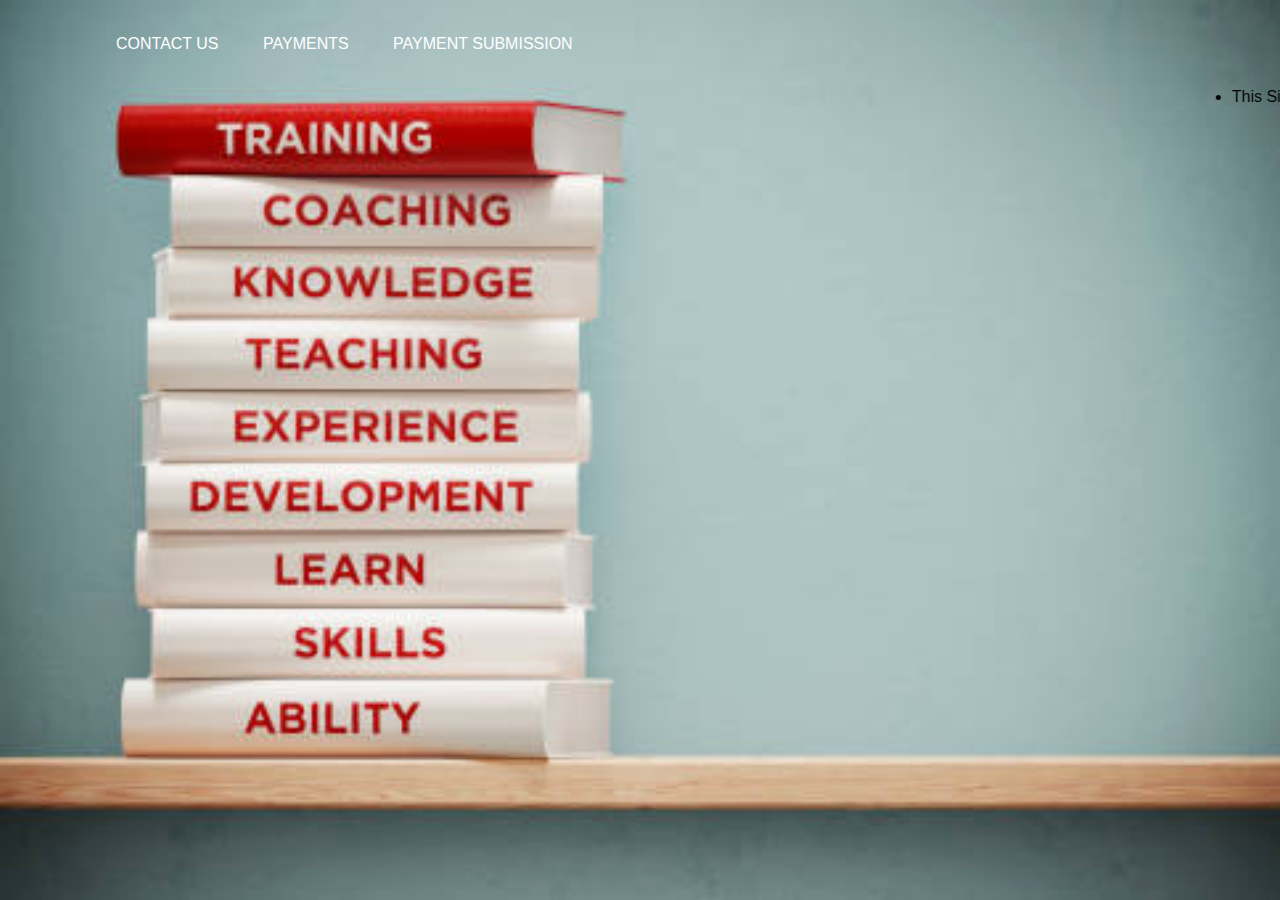
<file: index.html>
<!DOCTYPE html>
<html lang="en" dir="ltr">
  <head>
    <meta charset="utf-8">
    <title>Home page</title>
    <link rel="stylesheet" href="index.css">
  </head>
  <body >
    <div class="banner">
      <div class="navbar">
<ul>
  <li>  <a href="contact.html">contact us</a></li>
       <li><a href="subscription.html">payments</a></li>
       <li><a href="submission.html"> Payment Submission</a></li>
</ul>
      </div>
      <marquee><li>This site is under consruction</li></marquee>
      <div class="content">
      </div>
    </div>
      </body>
</html>
</file>
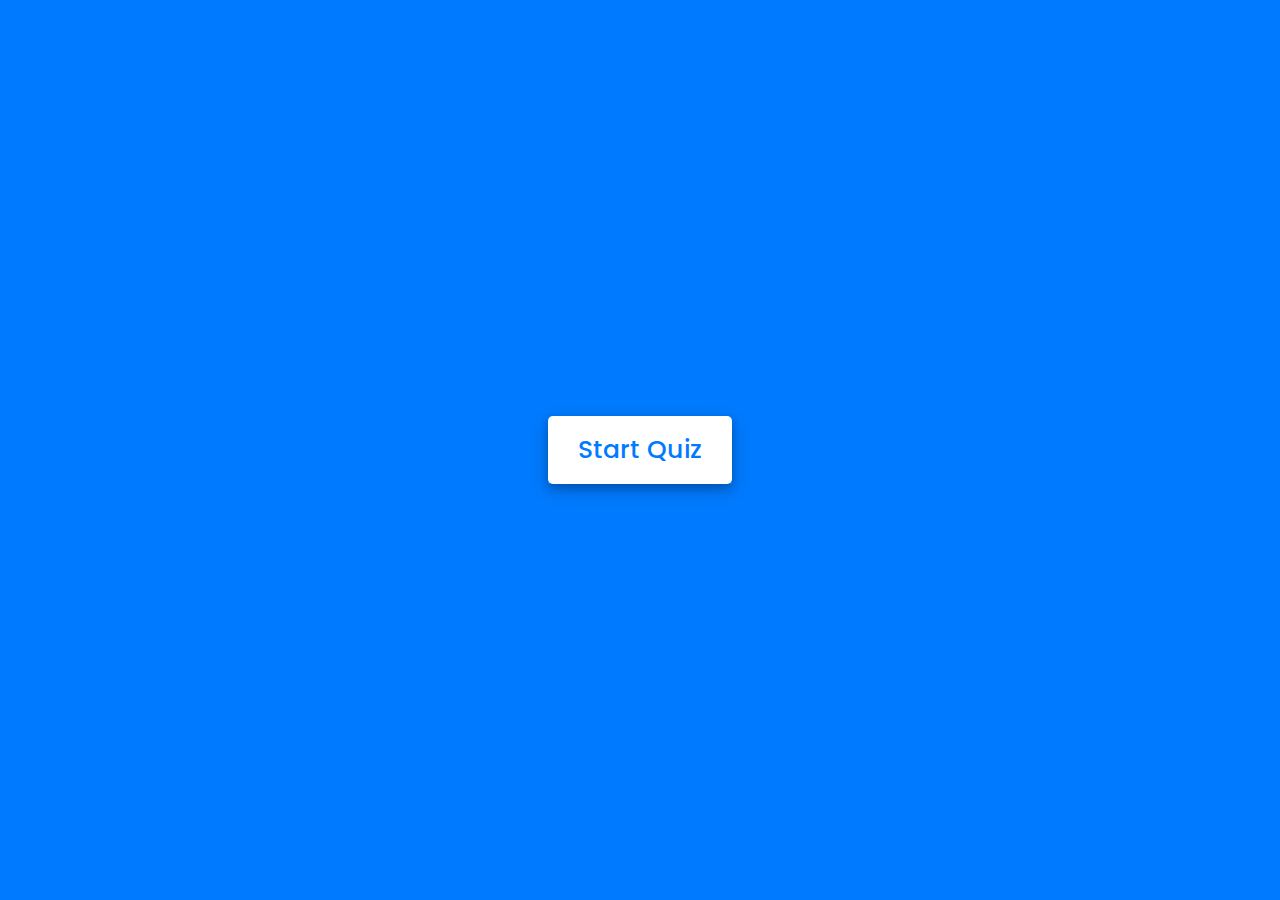
<file: Stuff/Quiz Application with Timer/index.html>
<!-- Created By CodingNepal - www.codingnepalweb.com  -->
<!DOCTYPE html>
<html lang="en">
<head>
    <meta charset="UTF-8">
    <meta name="viewport" content="width=device-width, initial-scale=1.0">
    <title>Awesome Quiz App | CodingNepal</title>
    <link rel="stylesheet" href="style.css">
    <!-- FontAweome CDN Link for Icons-->
    <link rel="stylesheet" href="https://cdnjs.cloudflare.com/ajax/libs/font-awesome/5.15.3/css/all.min.css"/>
</head>
<body>
    <!-- start Quiz button -->
    <div class="start_btn"><button>Start Quiz</button></div>

    <!-- Info Box -->
    <div class="info_box">
        <div class="info-title"><span>Some Rules of this Quiz</span></div>
        <div class="info-list">
            <div class="info">1. You will have only <span>15 seconds</span> per each question.</div>
            <div class="info">2. Once you select your answer, it can't be undone.</div>
            <div class="info">3. You can't select any option once time goes off.</div>
            <div class="info">4. You can't exit from the Quiz while you're playing.</div>
            <div class="info">5. You'll get points on the basis of your correct answers.</div>
        </div>
        <div class="buttons">
            <button class="quit">Exit Quiz</button>
            <button class="restart">Continue</button>
        </div>
    </div>

    <!-- Quiz Box -->
    <div class="quiz_box">
        <header>
            <div class="title">Awesome Quiz Application</div>
            <div class="timer">
                <div class="time_left_txt">Time Left</div>
                <div class="timer_sec">15</div>
            </div>
            <div class="time_line"></div>
        </header>
        <section>
            <div class="que_text">
                <!-- Here I've inserted question from JavaScript -->
            </div>
            <div class="option_list">
                <!-- Here I've inserted options from JavaScript -->
            </div>
        </section>

        <!-- footer of Quiz Box -->
        <footer>
            <div class="total_que">
                <!-- Here I've inserted Question Count Number from JavaScript -->
            </div>
            <button class="next_btn">Next Que</button>
        </footer>
    </div>

    <!-- Result Box -->
    <div class="result_box">
        <div class="icon">
            <i class="fas fa-crown"></i>
        </div>
        <div class="complete_text">You've completed the Quiz!</div>
        <div class="score_text">
            <!-- Here I've inserted Score Result from JavaScript -->
        </div>
        <div class="buttons">
            <button class="restart">Replay Quiz</button>
            <button class="quit">Quit Quiz</button>
        </div>
    </div>

    <!-- Inside this JavaScript file I've inserted Questions and Options only -->
    <script src="js/questions.js"></script>

    <!-- Inside this JavaScript file I've coded all Quiz Codes -->
    <script src="js/script.js"></script>

</body>
</html>
</file>
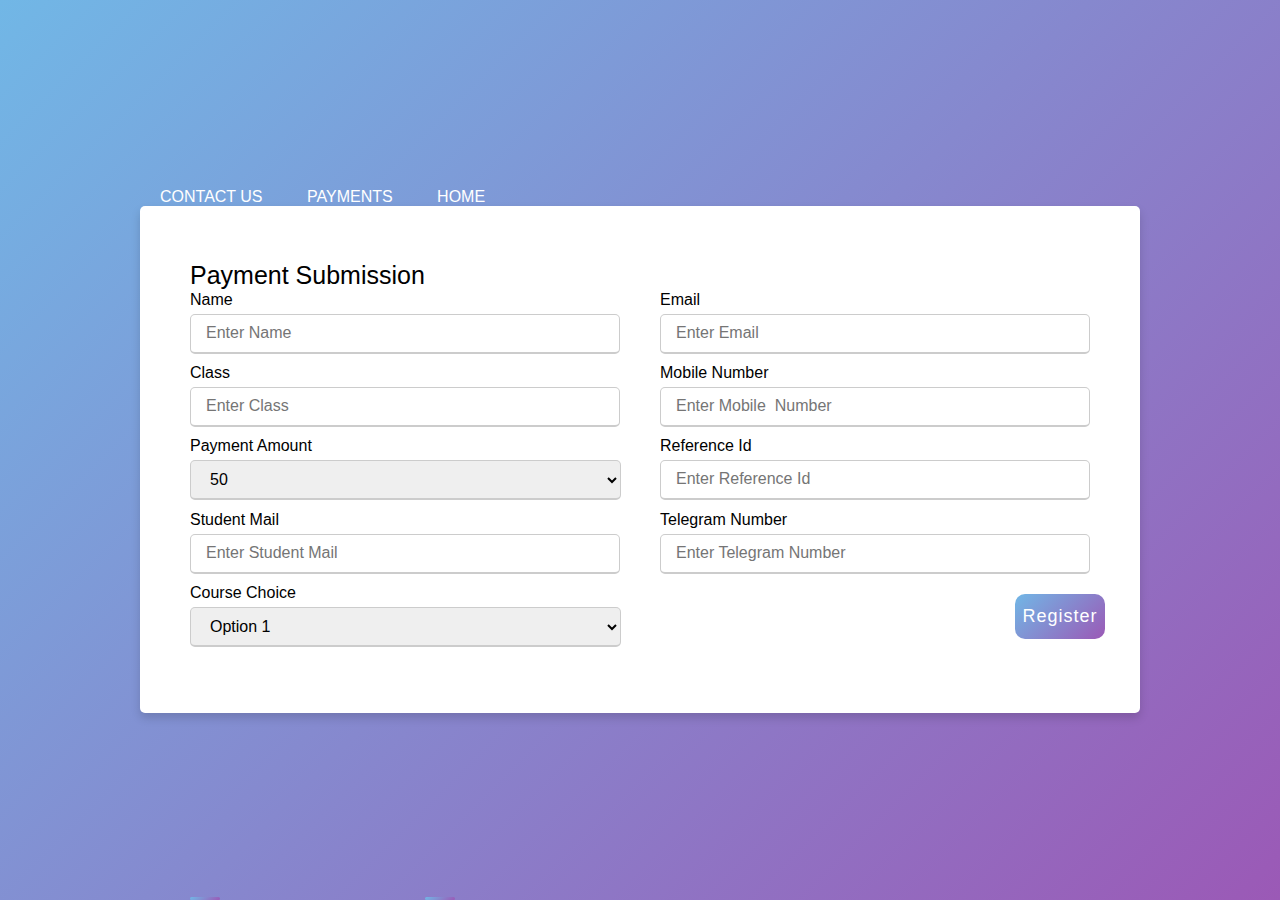
<file: orders.html>
<!DOCTYPE html>
<html lang="en" dir="ltr">
  <head>
    <meta charset="UTF-8">
    <title> Payment Orders </title>
    <link rel="stylesheet" href="orders.css">
     <meta name="viewport" content="width=device-width, initial-scale=1.0">
   </head>
<body>
  <div class="banner">
    <div class="navbar">
<ul>
<li>  <a href="contact.html">contact us</a></li>
     <li><a href="payment.html">payments</a></li>
     <li><a href="index.html"> Home</a></li>
</ul>
    </div>
  <div class="container">
    <div class="title">Payment Submission</div>
    <div class="content">
      <form action="https://docs.google.com/forms/d/e/1FAIpQLSe0i3lJfRs-N1axVoCnTsxAzf1HUPxEUQo_1CWUsb1GMaSPkg/formResponse" autocomplete="off">
        <div class="user-details">
          <div class="input-box">
            <span class="details"> Name</span>
            <input type="text"  name="entry.1350232676"placeholder="Enter Name" required>
          </div>
          <div class="input-box">
            <span class="details">Email</span>
            <input type="email" name="entry.880060367" placeholder="Enter Email" required>
          </div>
          <div class="input-box">
            <span class="details">Class</span>
            <input type="text"  name="entry.1255526435"placeholder="Enter Class" required>
          </div>
          <div class="input-box">
            <span class="details">Mobile  Number</span>
            <input type="text"  name="entry.113041861"placeholder="Enter Mobile  Number"  name =""required >
          </div>
          <div class="input-box">
              <span class="details" >Payment Amount</span>
                <select  class="input-box"name="entry.1728243314">
                    <option value="50">50</option>
                    <option value="100">100</option>
                    <option value="150"> 150  </option>
                </select>
            </div>
          <div class="input-box">
            <span class="details">Reference Id</span>
            <input type="text" name="entry.621241441"placeholder="Enter Reference Id" name ="" required>
          </div>
        <div class="input-box">
          <span class="details">Student Mail</span>
          <input type="email" name="entry.880060367" placeholder="Enter Student Mail " name ="" required>
        </div>
      <div class="input-box">
        <span class="details">Telegram Number</span>
        <input type="text"  placeholder="Enter Telegram Number " name ="entry.1334554272" required>
      </div>
    <div class="input-box">
      <span class="details" >Course Choice </span>
      <select  class="input-box"name="entry.2107102773">
          <option value="Option 1">Option 1</option>
          <option value="Option 2">Option 2</option>
          <option value="Option 3"> Option 3</option>
          <option value="Option 4"> Option 4</option>
      </select>
    </div>
        <div class="button">
          <input type="submit" value="Register">
        </div>
        </div>
      </form>
    </div>
</body>
</html>
</file>
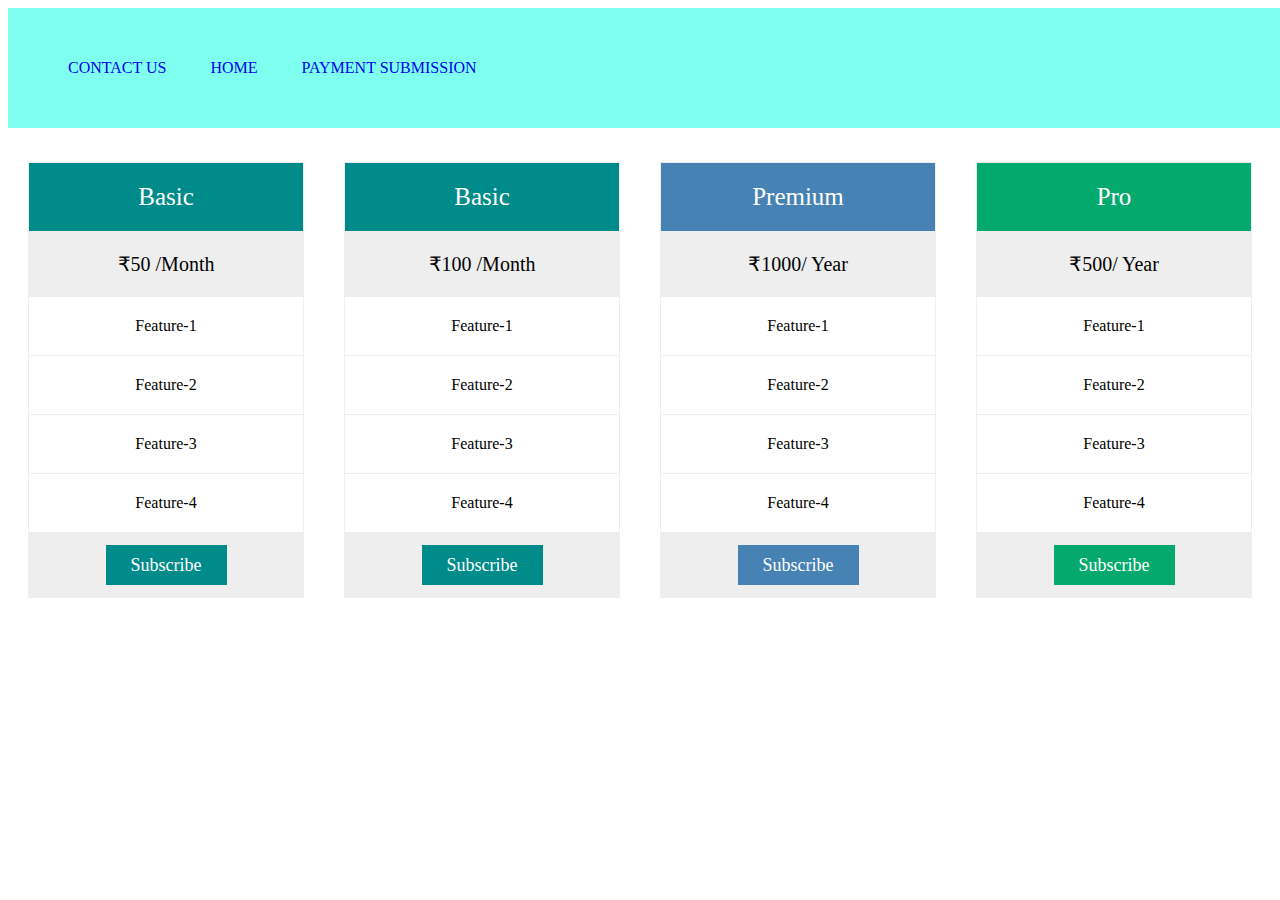
<file: Payment.html>
<!DOCTYPE html>
<html>
<head>
<meta name="viewport" content="width=device-width, initial-scale=2.0">
<style>
* {
  box-sizing: border-box;
}
.body{
  background-color: ##7fff00 ;
}
.navbar{
  width: 105%;
  margin: auto;
  padding: 35px 0;
  display: flex;
  align-items: center;
  justify-content: space-between;
  background-color: #7ffff0 ;
}
li{
  text-transform: capitalize;
}
.navbar ul li{
list-style: none;
display: inline-block;
margin:   0 20px;
position: relative;
}
.navbar ul li a{
  text-decoration: none;
  color: #ff;
  text-transform:uppercase;
}
.navbar ul li ::after{
  content: ' ';
height: 3px;
width: 0;
background: #009688;
position: absolute;
left: 0;
bottom:-10;
transition: 0.5s;
}

.columns {
  float:left;
  width: 25%;
  padding: 18px 20px;
  align-items: left;
  align-self: center;
}
.column {
  float:right;
  width: 25%;
  padding: 18px 20px;
  align-items: left;
  align-self: center;
}
.column-1 {
  float:left;
  width: 25%;
  padding: 18px 20px;
  align-items: left;
  align-self: center;
}
.price {
  list-style-type: none;
  border: 1px solid #eee;
  margin: 10;
  padding: 0;
  -webkit-transition: 0.3s;
  transition: 0.3s;
  align-items: center;
}

.price:hover {
  box-shadow: 0 8px 12px 0 rgba(0,0,0,0.2)
}

.price .header {
  background-color: #111;
  color: white;
  font-size: 25px;
}

.price li {
  border-bottom: 1px solid #eee;
  padding: 20px;
  text-align: center;
}

.price .grey {
  background-color: #eee;
  font-size: 20px;
}

.button {
  background-color: #;
  border: none;
  color: white;
  padding: 10px 25px;
  text-align: center;
  text-decoration: none;
  font-size: 18px;
}

@media only screen and (max-width: 600px) {
  .columns {
    width: 100%;
  }
}
</style>
</head>
<body>
  <div class="banner">
    <div class="navbar">
<ul>
<li>  <a href="contact.html">contact us</a></li>
     <li><a href="index.html">Home</a></li>
     <li><a href="submission.html"> Payment Submission</a></li>
</ul>
    </div>
  </div>

<div class="columns">
  <ul class="price">
    <li class="header"style="background-color:#008B8B">Basic</li>
    <li class="grey">₹50 /Month</li>
    <li>feature-1</li>
    <li>feature-2</li>
    <li>feature-3</li>
    <li>feature-4</li>
    <li class="grey"><a href="https://rzp.io/l/ruXuFPHuv0"style="background-color:#008B8B"  class="button">Subscribe</a></li>
  </ul>
</div>
<div class="columns">
  <ul class="price">
    <li class="header"style="background-color:#008B8B">Basic</li>
    <li class="grey">₹100 /Month</li>
    <li>feature-1</li>
    <li>feature-2</li>
    <li>feature-3</li>
    <li>feature-4</li>
    <li class="grey"><a href="https://rzp.io/i/zRiso1arC"style="background-color:#008B8B"  class="button">Subscribe</a></li>
  </ul>
</div>

<div class="column">
  <ul class="price">
    <li class="header" style="background-color:#04AA6D">Pro</li>
    <li class="grey">₹500/ year</li>
    <li>feature-1</li>
    <li>feature-2</li>
    <li>feature-3</li>
    <li>feature-4</li>
    <li class="grey"><a href="https://rzp.io/i/zRiso1arC" style="background-color:#04AA6D" class="button">Subscribe</a></li>
  </ul>
</div>

<div class="column-1">
  <ul class="price">
    <li class="header"  style="background-color:#4682B4">Premium</li>
    <li class="grey">₹1000/ year</li>
    <li>feature-1</li>
    <li>feature-2</li>
    <li>feature-3</li>
    <li>feature-4</li>
    <li class="grey"><a href="https://rzp.io/i/ZwBwLEGtQ" class="button" style="background-color:#4682B4">Subscribe</a></li>
  </ul>
</div>

</body>
</html>
</file>
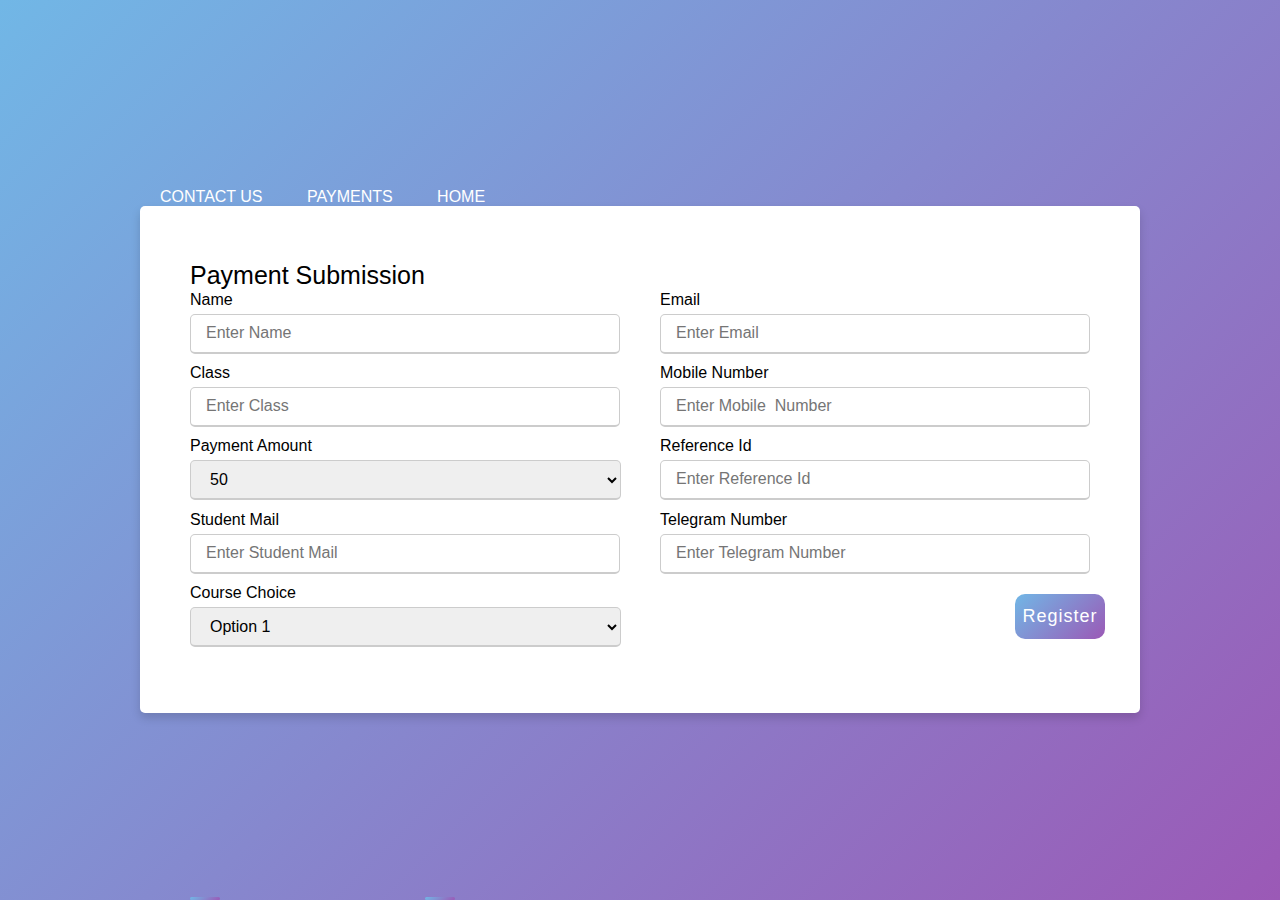
<file: submission.html>
<!DOCTYPE html>
<html lang="en" dir="ltr">
  <head>
    <meta charset="UTF-8">
    <title> Payment Orders </title>
    <link rel="stylesheet" href="submission.css">
     <meta name="viewport" content="width=device-width, initial-scale=1.0">
   </head>
<body>
  <div class="banner">
    <div class="navbar">
<ul>
<li>  <a href="contact.html">contact us</a></li>
     <li><a href="subscription.html">payments</a></li>
     <li><a href="index.html"> Home</a></li>
</ul>
    </div>
  <div class="container">
    <div class="title">Payment Submission</div>
    <div class="content">
      <form action="https://docs.google.com/forms/d/e/1FAIpQLSe0i3lJfRs-N1axVoCnTsxAzf1HUPxEUQo_1CWUsb1GMaSPkg/formResponse" autocomplete="off">
        <div class="user-details">
          <div class="input-box">
            <span class="details"> Name</span>
            <input type="text"  name="entry.1350232676"placeholder="Enter Name" required>
          </div>
          <div class="input-box">
            <span class="details">Email</span>
            <input type="email" name="entry.880060367" placeholder="Enter Email" required>
          </div>
          <div class="input-box">
            <span class="details">Class</span>
            <input type="text"  name="entry.1255526435"placeholder="Enter Class" required>
          </div>
          <div class="input-box">
            <span class="details">Mobile  Number</span>
            <input type="text"  name="entry.113041861"placeholder="Enter Mobile  Number"  name =""required >
          </div>
          <div class="input-box">
              <span class="details" >Payment Amount</span>
                <select  class="input-box"name="entry.1728243314">
                    <option value="50">50</option>
                    <option value="100">100</option>
                    <option value="150"> 150  </option>
                </select>
            </div>
          <div class="input-box">
            <span class="details">Reference Id</span>
            <input type="text" name="entry.621241441"placeholder="Enter Reference Id" name ="" required>
          </div>
        <div class="input-box">
          <span class="details">Student Mail</span>
          <input type="email" name="entry.880060367" placeholder="Enter Student Mail " name ="" required>
        </div>
      <div class="input-box">
        <span class="details">Telegram Number</span>
        <input type="text"  placeholder="Enter Telegram Number " name ="entry.1334554272" required>
      </div>
    <div class="input-box">
      <span class="details" >Course Choice </span>
      <select  class="input-box"name="entry.2107102773">
          <option value="Option 1">Option 1</option>
          <option value="Option 2">Option 2</option>
          <option value="Option 3"> Option 3</option>
          <option value="Option 4"> Option 4</option>
      </select>
    </div>
        <div class="button">
          <input type="submit" value="Register">
        </div>
        </div>
      </form>
    </div>
</body>
</html>
</file>
<file: index.css>
*{
  margin: 0;
  padding: 0;
font-family: sans-serif;
}
.banner{
width: 100%;
height: 100vh;
background-image:url('project home.png');
background-size:cover;
background-position: center;
}
.navbar{
  width: 85%;
  margin: auto;
  padding: 35px 0;
  display: flex;
  align-items: center;
  justify-content: space-between;
}
li{
  text-transform: capitalize;
}
.navbar ul li{
list-style: none;
display: inline-block;
margin:   0 20px;
position: relative;
}
.navbar ul li a{
  text-decoration: none;
  color: #fff;
  text-transform:uppercase;
}
.navbar ul li ::after{
  content: ' ';
height: 3px;
width: 0;
background: #009688;
position: absolute;
left: 0;
bottom:-10;
transition: 0.5s;
}
.navbar ul li :hover::after{
  width: 100%;
}
.content{
    position: absolute;
  width: 100%;
  top: 50%;
  transform: translateY(50);
  text-align: center;
  color: : #fff;

}
</file>
<file: Stuff/Quiz Application with Timer/style.css>
/* importing google fonts */
@import url('https://fonts.googleapis.com/css2?family=Poppins:wght@200;300;400;500;600;700&display=swap');
*{
    margin: 0;
    padding: 0;
    box-sizing: border-box;
    font-family: 'Poppins', sans-serif;
}

body{
    background: #007bff;
}

::selection{
    color: #fff;
    background: #007bff;
}

.start_btn,
.info_box,
.quiz_box,
.result_box{
    position: absolute;
    top: 50%;
    left: 50%;
    transform: translate(-50%, -50%);
    box-shadow: 0 4px 8px 0 rgba(0, 0, 0, 0.2),
                0 6px 20px 0 rgba(0, 0, 0, 0.19);
}

.info_box.activeInfo,
.quiz_box.activeQuiz,
.result_box.activeResult{
    opacity: 1;
    z-index: 5;
    pointer-events: auto;
    transform: translate(-50%, -50%) scale(1);
}

.start_btn button{
    font-size: 25px;
    font-weight: 500;
    color: #007bff;
    padding: 15px 30px;
    outline: none;
    border: none;
    border-radius: 5px;
    background: #fff;
    cursor: pointer;
}

.info_box{
    width: 540px;
    background: #fff;
    border-radius: 5px;
    transform: translate(-50%, -50%) scale(0.9);
    opacity: 0;
    pointer-events: none;
    transition: all 0.3s ease;
}

.info_box .info-title{
    height: 60px;
    width: 100%;
    border-bottom: 1px solid lightgrey;
    display: flex;
    align-items: center;
    padding: 0 30px;
    border-radius: 5px 5px 0 0;
    font-size: 20px;
    font-weight: 600;
}

.info_box .info-list{
    padding: 15px 30px;
}

.info_box .info-list .info{
    margin: 5px 0;
    font-size: 17px;
}

.info_box .info-list .info span{
    font-weight: 600;
    color: #007bff;
}
.info_box .buttons{
    height: 60px;
    display: flex;
    align-items: center;
    justify-content: flex-end;
    padding: 0 30px;
    border-top: 1px solid lightgrey;
}

.info_box .buttons button{
    margin: 0 5px;
    height: 40px;
    width: 100px;
    font-size: 16px;
    font-weight: 500;
    cursor: pointer;
    border: none;
    outline: none;
    border-radius: 5px;
    border: 1px solid #007bff;
    transition: all 0.3s ease;
}

.quiz_box{
    width: 550px;
    background: #fff;
    border-radius: 5px;
    transform: translate(-50%, -50%) scale(0.9);
    opacity: 0;
    pointer-events: none;
    transition: all 0.3s ease;
}

.quiz_box header{
    position: relative;
    z-index: 2;
    height: 70px;
    padding: 0 30px;
    background: #fff;
    border-radius: 5px 5px 0 0;
    display: flex;
    align-items: center;
    justify-content: space-between;
    box-shadow: 0px 3px 5px 1px rgba(0,0,0,0.1);
}

.quiz_box header .title{
    font-size: 20px;
    font-weight: 600;
}

.quiz_box header .timer{
    color: #004085;
    background: #cce5ff;
    border: 1px solid #b8daff;
    height: 45px;
    padding: 0 8px;
    border-radius: 5px;
    display: flex;
    align-items: center;
    justify-content: space-between;
    width: 145px;
}

.quiz_box header .timer .time_left_txt{
    font-weight: 400;
    font-size: 17px;
    user-select: none;
}

.quiz_box header .timer .timer_sec{
    font-size: 18px;
    font-weight: 500;
    height: 30px;
    width: 45px;
    color: #fff;
    border-radius: 5px;
    line-height: 30px;
    text-align: center;
    background: #343a40;
    border: 1px solid #343a40;
    user-select: none;
}

.quiz_box header .time_line{
    position: absolute;
    bottom: 0px;
    left: 0px;
    height: 3px;
    background: #007bff;
}

section{
    padding: 25px 30px 20px 30px;
    background: #fff;
}

section .que_text{
    font-size: 25px;
    font-weight: 600;
}

section .option_list{
    padding: 20px 0px;
    display: block;
}

section .option_list .option{
    background: aliceblue;
    border: 1px solid #84c5fe;
    border-radius: 5px;
    padding: 8px 15px;
    font-size: 17px;
    margin-bottom: 15px;
    cursor: pointer;
    transition: all 0.3s ease;
    display: flex;
    align-items: center;
    justify-content: space-between;
}

section .option_list .option:last-child{
    margin-bottom: 0px;
}

section .option_list .option:hover{
    color: #004085;
    background: #cce5ff;
    border: 1px solid #b8daff;
}

section .option_list .option.correct{
    color: #155724;
    background: #d4edda;
    border: 1px solid #c3e6cb;
}

section .option_list .option.incorrect{
    color: #721c24;
    background: #f8d7da;
    border: 1px solid #f5c6cb;
}

section .option_list .option.disabled{
    pointer-events: none;
}

section .option_list .option .icon{
    height: 26px;
    width: 26px;
    border: 2px solid transparent;
    border-radius: 50%;
    text-align: center;
    font-size: 13px;
    pointer-events: none;
    transition: all 0.3s ease;
    line-height: 24px;
}
.option_list .option .icon.tick{
    color: #23903c;
    border-color: #23903c;
    background: #d4edda;
}

.option_list .option .icon.cross{
    color: #a42834;
    background: #f8d7da;
    border-color: #a42834;
}

footer{
    height: 60px;
    padding: 0 30px;
    display: flex;
    align-items: center;
    justify-content: space-between;
    border-top: 1px solid lightgrey;
}

footer .total_que span{
    display: flex;
    user-select: none;
}

footer .total_que span p{
    font-weight: 500;
    padding: 0 5px;
}

footer .total_que span p:first-child{
    padding-left: 0px;
}

footer button{
    height: 40px;
    padding: 0 13px;
    font-size: 18px;
    font-weight: 400;
    cursor: pointer;
    border: none;
    outline: none;
    color: #fff;
    border-radius: 5px;
    background: #007bff;
    border: 1px solid #007bff;
    line-height: 10px;
    opacity: 0;
    pointer-events: none;
    transform: scale(0.95);
    transition: all 0.3s ease;
}

footer button:hover{
    background: #0263ca;
}

footer button.show{
    opacity: 1;
    pointer-events: auto;
    transform: scale(1);
}

.result_box{
    background: #fff;
    border-radius: 5px;
    display: flex;
    padding: 25px 30px;
    width: 450px;
    align-items: center;
    flex-direction: column;
    justify-content: center;
    transform: translate(-50%, -50%) scale(0.9);
    opacity: 0;
    pointer-events: none;
    transition: all 0.3s ease;
}

.result_box .icon{
    font-size: 100px;
    color: #007bff;
    margin-bottom: 10px;
}

.result_box .complete_text{
    font-size: 20px;
    font-weight: 500;
}

.result_box .score_text span{
    display: flex;
    margin: 10px 0;
    font-size: 18px;
    font-weight: 500;
}

.result_box .score_text span p{
    padding: 0 4px;
    font-weight: 600;
}

.result_box .buttons{
    display: flex;
    margin: 20px 0;
}

.result_box .buttons button{
    margin: 0 10px;
    height: 45px;
    padding: 0 20px;
    font-size: 18px;
    font-weight: 500;
    cursor: pointer;
    border: none;
    outline: none;
    border-radius: 5px;
    border: 1px solid #007bff;
    transition: all 0.3s ease;
}

.buttons button.restart{
    color: #fff;
    background: #007bff;
}

.buttons button.restart:hover{
    background: #0263ca;
}

.buttons button.quit{
    color: #007bff;
    background: #fff;
}

.buttons button.quit:hover{
    color: #fff;
    background: #007bff;
}
</file>
<file: orders.css>
*{
  margin: 0;
  padding: 0;
  box-sizing: border-box;
  font-family: 'Poppins',sans-serif;
}
body{
  height: 100vh;
  display: flex;
  justify-content: center;
  align-items: center;
  padding: 100px;
  background: linear-gradient(135deg, #71b7e6, #9b59b6);
}
.navbar ul li{
list-style: none;
display: inline-block;
margin: 0 20px;
position: relative;
}
.navbar ul li a{
  text-decoration:none;
  color: #fff;
  text-transform:uppercase;
  text-align:inherit;
}
.navbar ul li ::after{
  content: ' ';
height: 3px;
width: 0;
background: #009688;
position: absolute;
left: 0;
bottom:-10;
transition: 0.5s;
}
.container{
  max-width: 1000px;
  width: 100%;
  background-color: #fff;
  padding: 55px 50px;
  border-radius: 5px;
  box-shadow: 0 5px 10px rgba(0,0,0,0.15);
}
.container .title{
  font-size: 25px;
  font-weight: 100;
  position: 100px;
  max-height: 100px;
  height: 30px;
}
.container .title::before{
  content: "";
  position: absolute;
  left: 10;
  bottom:0;
  height: 3px;
  width: 30px;
  border-radius: 5px;
  background: linear-gradient(135deg, #71b7e6, #9b59b6);
  justify-content:center;
}
  .container .title::after{
    content: "";
    position: absolute;
    left: 10;
    bottom:0;
    height: 3px;
    width: 30px;
    border-radius: 5px;
    background: linear-gradient(135deg, #71b7e6, #9b59b6);
    justify-content:center;
}
.content form .user-details{
  display: flex;
  flex-wrap: wrap;
  justify-content: space-between;
  margin: 10px 10 12px 0;
}
form .user-details .input-box{
  margin-bottom: 10px;
  width: calc(100% / 2 - 20px);
}
form .user-details .input-box select{
  margin-bottom:1px;
  width: calc(210% / 2 - 20px);
}
form .input-box span.details{
  display: block;
  font-weight: 50;
  margin-bottom: 5px;
}
  form .input-box select.details{
    display: block;
    font-weight: 50;
    margin-bottom: 5px;
}
.user-details .input-box input{
  height: 40px;
  width: 100%;
  outline: none;
  font-size: 16px;
  border-radius: 5px;
  padding-left: 15px;
  border: 1px solid #ccc;
  border-bottom-width: 2px;
  transition: all 0.3s ease;
}
.user-details .input-box select{
  height: 40px;
  width: 100%;
  outline: none;
  font-size: 16px;
  border-radius: 5px;
  padding-left: 15px;
  border: 1px solid #ccc;
  border-bottom-width: 2px;
  transition: all 0.3s ease;
}

.user-details .input-box input:focus,
.user-details .input-box input:valid{
  border-color: #9b59b6;
}
 form .category{
   display: flex;
   width: 80%;
   margin: 14px 0 ;
   justify-content: space-between;
 }
 form .category label{
   display: flex;
   align-items: center;
   cursor: pointer;
 }
 form .category label .dot{
  height: 18px;
  width: 18px;
  border-radius: 50%;
  margin-right: 10px;
  background: #d9d9d9;
  border: 5px solid transparent;
  transition: all 0.3s ease;
}
 form .button{
   align-content: center;
   height: 45px;
   margin:10px 0px;
   width: auto;
 }
 form .button input{
   height: 100%;
   width: 120%;
   border-radius: 10px;
   border: none;
   color: #fff;
   font-size: 18px;
   font-weight: 500;
   letter-spacing: 1px;
   cursor: pointer;
   transition: all 0.3s ease;
   background: linear-gradient(135deg, #71b7e6, #9b59b6);
 }
 form .button input:hover{
  /* transform: scale(0.99); */
  background: linear-gradient(-135deg, #71b7e6, #9b59b6);
  }
 @media(max-width: 584px){
 .container{
  max-width: 100%;
}
form .user-details .input-box{
    margin-bottom: 1px;
    width: 100%;
  }
  form .category{
    width: 100%;
  }
  .content form .user-details{
    max-height: 300px;
    overflow-y: scroll;
  }
  .user-details::-webkit-scrollbar{
    width: 100px;
  }
  }
  @media(max-width: 459px){
  .container .content .category{
    flex-direction: column;
  }
}
</file>
<file: submission.css>
*{
  margin: 0;
  padding: 0;
  box-sizing: border-box;
  font-family: 'Poppins',sans-serif;
}
body{
  height: 100vh;
  display: flex;
  justify-content: center;
  align-items: center;
  padding: 100px;
  background: linear-gradient(135deg, #71b7e6, #9b59b6);
}
.navbar ul li{
list-style: none;
display: inline-block;
margin: 0 20px;
position: relative;
}
.navbar ul li a{
  text-decoration:none;
  color: #fff;
  text-transform:uppercase;
  text-align:inherit;
}
.navbar ul li ::after{
  content: ' ';
height: 3px;
width: 0;
background: #009688;
position: absolute;
left: 0;
bottom:-10;
transition: 0.5s;
}
.container{
  max-width: 1000px;
  width: 100%;
  background-color: #fff;
  padding: 55px 50px;
  border-radius: 5px;
  box-shadow: 0 5px 10px rgba(0,0,0,0.15);
}
.container .title{
  font-size: 25px;
  font-weight: 100;
  position: 100px;
  max-height: 100px;
  height: 30px;
}
.container .title::before{
  content: "";
  position: absolute;
  left: 10;
  bottom:0;
  height: 3px;
  width: 30px;
  border-radius: 5px;
  background: linear-gradient(135deg, #71b7e6, #9b59b6);
  justify-content:center;
}
  .container .title::after{
    content: "";
    position: absolute;
    left: 10;
    bottom:0;
    height: 3px;
    width: 30px;
    border-radius: 5px;
    background: linear-gradient(135deg, #71b7e6, #9b59b6);
    justify-content:center;
}
.content form .user-details{
  display: flex;
  flex-wrap: wrap;
  justify-content: space-between;
  margin: 10px 10 12px 0;
}
form .user-details .input-box{
  margin-bottom: 10px;
  width: calc(100% / 2 - 20px);
}
form .user-details .input-box select{
  margin-bottom:1px;
  width: calc(210% / 2 - 20px);
}
form .input-box span.details{
  display: block;
  font-weight: 50;
  margin-bottom: 5px;
}
  form .input-box select.details{
    display: block;
    font-weight: 50;
    margin-bottom: 5px;
}
.user-details .input-box input{
  height: 40px;
  width: 100%;
  outline: none;
  font-size: 16px;
  border-radius: 5px;
  padding-left: 15px;
  border: 1px solid #ccc;
  border-bottom-width: 2px;
  transition: all 0.3s ease;
}
.user-details .input-box select{
  height: 40px;
  width: 100%;
  outline: none;
  font-size: 16px;
  border-radius: 5px;
  padding-left: 15px;
  border: 1px solid #ccc;
  border-bottom-width: 2px;
  transition: all 0.3s ease;
}

.user-details .input-box input:focus,
.user-details .input-box input:valid{
  border-color: #9b59b6;
}
 form .category{
   display: flex;
   width: 80%;
   margin: 14px 0 ;
   justify-content: space-between;
 }
 form .category label{
   display: flex;
   align-items: center;
   cursor: pointer;
 }
 form .category label .dot{
  height: 18px;
  width: 18px;
  border-radius: 50%;
  margin-right: 10px;
  background: #d9d9d9;
  border: 5px solid transparent;
  transition: all 0.3s ease;
}
 form .button{
   align-content: center;
   height: 45px;
   margin:10px 0px;
   width: auto;
 }
 form .button input{
   height: 100%;
   width: 120%;
   border-radius: 10px;
   border: none;
   color: #fff;
   font-size: 18px;
   font-weight: 500;
   letter-spacing: 1px;
   cursor: pointer;
   transition: all 0.3s ease;
   background: linear-gradient(135deg, #71b7e6, #9b59b6);
 }
 form .button input:hover{
  /* transform: scale(0.99); */
  background: linear-gradient(-135deg, #71b7e6, #9b59b6);
  }
 @media(max-width: 584px){
 .container{
  max-width: 100%;
}
form .user-details .input-box{
    margin-bottom: 1px;
    width: 100%;
  }
  form .category{
    width: 100%;
  }
  .content form .user-details{
    max-height: 300px;
    overflow-y: scroll;
  }
  .user-details::-webkit-scrollbar{
    width: 100px;
  }
  }
  @media(max-width: 459px){
  .container .content .category{
    flex-direction: column;
  }
}
</file>
